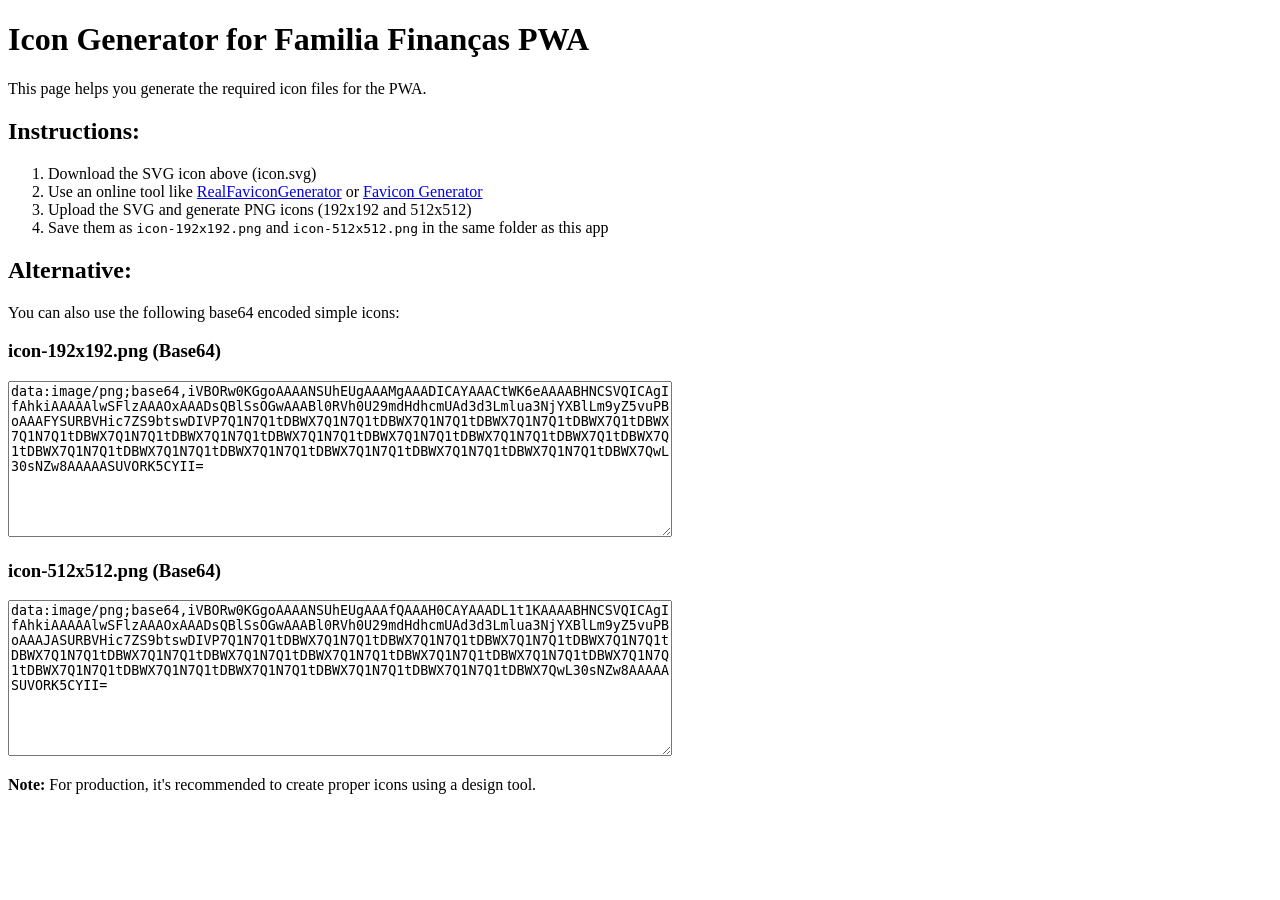
<file: generate-icons.html>
<!DOCTYPE html>
<html>
<head>
    <title>Generate Icons</title>
</head>
<body>
    <h1>Icon Generator for Familia Finanças PWA</h1>
    <p>This page helps you generate the required icon files for the PWA.</p>
    
    <h2>Instructions:</h2>
    <ol>
        <li>Download the SVG icon above (icon.svg)</li>
        <li>Use an online tool like <a href="https://realfavicongenerator.net/" target="_blank">RealFaviconGenerator</a> or <a href="https://www.favicon-generator.org/" target="_blank">Favicon Generator</a></li>
        <li>Upload the SVG and generate PNG icons (192x192 and 512x512)</li>
        <li>Save them as <code>icon-192x192.png</code> and <code>icon-512x512.png</code> in the same folder as this app</li>
    </ol>
    
    <h2>Alternative:</h2>
    <p>You can also use the following base64 encoded simple icons:</p>
    
    <h3>icon-192x192.png (Base64)</h3>
    <textarea rows="10" cols="80" readonly>
[data-uri]
    </textarea>
    
    <h3>icon-512x512.png (Base64)</h3>
    <textarea rows="10" cols="80" readonly>
[data-uri]
    </textarea>
    
    <p><strong>Note:</strong> For production, it's recommended to create proper icons using a design tool.</p>
</body>
</html>
</file>
